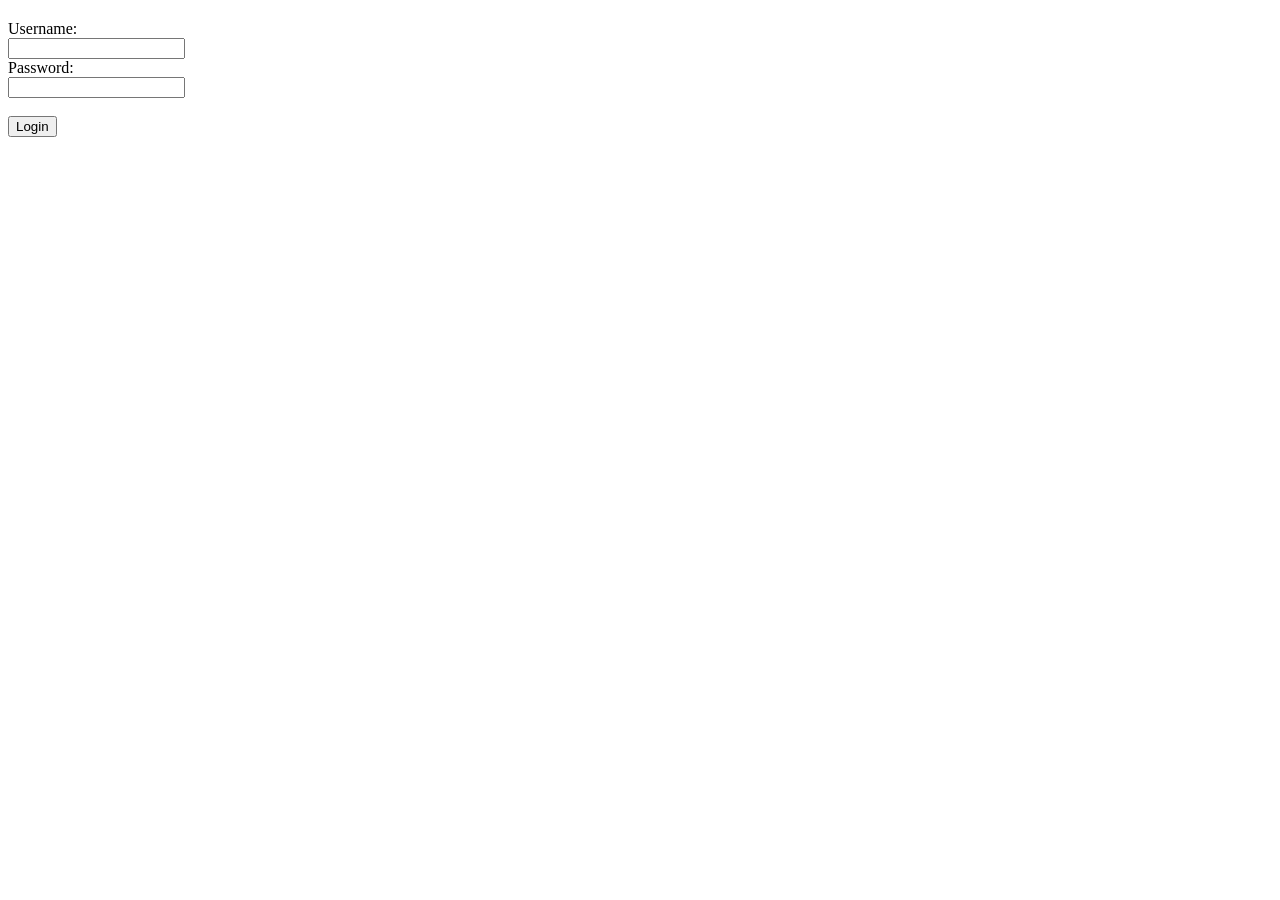
<file: Assignments/Team Lead/Pooja K/Assignment-2/Login.html>
<!DOCTYPE html>
<html lang="en">
<head>
    <meta charset="UTF-8">
    <title>Login Page</title>
</head>
<body background="https://img.freepik.com/free-vector/hand-painted-watercolor-pastel-sky-background_23-2148902771.jpg?w=2000">

<form action="/form_login" method="post">
  <h2></h2>Username:<br>
  <input type="text" name='username'><br>
  Password:<br>
  <input  name='password' ><br><br>
<input type="submit" value="Login">
</form>


</body>
</html>
</file>
